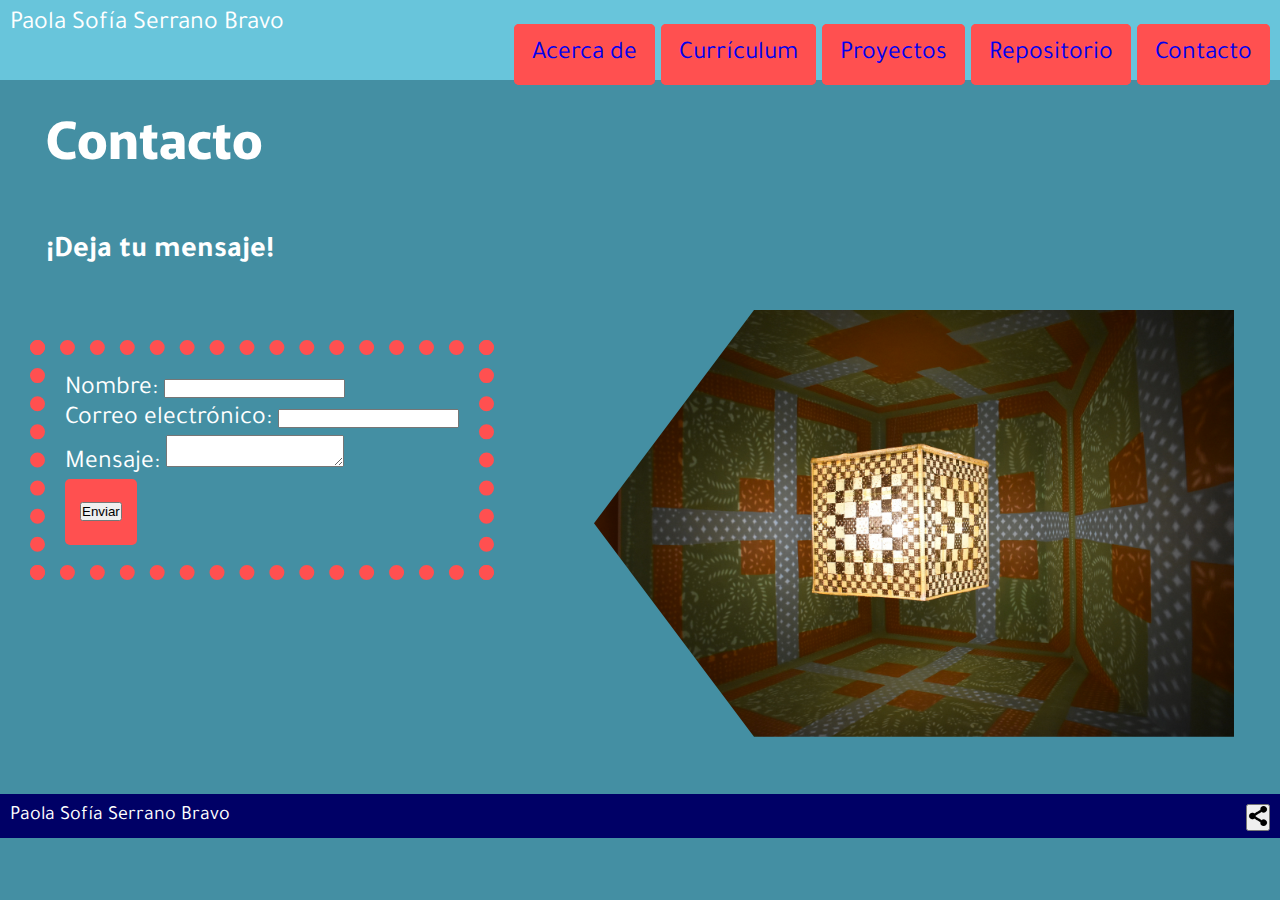
<file: SerranoPaolaProyectoWeb/contacto.html>
<!DOCTYPE html>
<html lang="es">
<head>
	<meta charset="UTF-8">
	<meta name="viewport" content="width=device-width, initial-scale=1.0">
	<link href="https://fonts.googleapis.com/css2?family=Exo:wght@300&family=Murecho:wght@300&family=Tajawal&display=swap" rel="stylesheet"> 
	<link rel="stylesheet" href="./css/styles.css">
	<title>Contacto</title>
</head>

<body>

<nav class="navbar">Paola Sofía Serrano Bravo
		<div class="barra">
		<li><a href="index.html">Acerca de</a></li>
		<li><a href="resume.html">Currículum</a></li>
		<li><a href="proyectos.html">Proyectos</a></li>
		<li><a href="repositorio.html">Repositorio</a></li>
		<li><a href="contacto.html">Contacto</a></li>
		</div>
	</nav>

	<h1 class="titular">Contacto</h1>
	<h3 class="subtitulo" >¡Deja tu mensaje!</h3>
	<div class="formulario">
	<form >
 <ul>
  <li>
    <label for="nombre">Nombre:</label>
    <input id="nombre"/>
  </li>
  <li>
    <label for="correo">Correo electrónico:</label>
    <input id="mail" />
  </li>
  <li>
    <label for="msj">Mensaje:</label>
    <textarea id="msj"></textarea>
  </li>
  <li class="botprinc">
  <button>Enviar</button>
</li>
  </div>

		<div class="imge">
			<img src="./assets/cubo.JPG" alt="Fotografía de un cubo iluminado desde dentro, en un espacio cerrado." title="Cubo iluminado desde dentro">
		</div>

<footer class="pie">
		<div class="share">
			Paola Sofía Serrano Bravo
        	<button id="sh"><img src="assets/share.png"/></button>
        </div>
	</footer>
  	
</body>
</html>
</file>
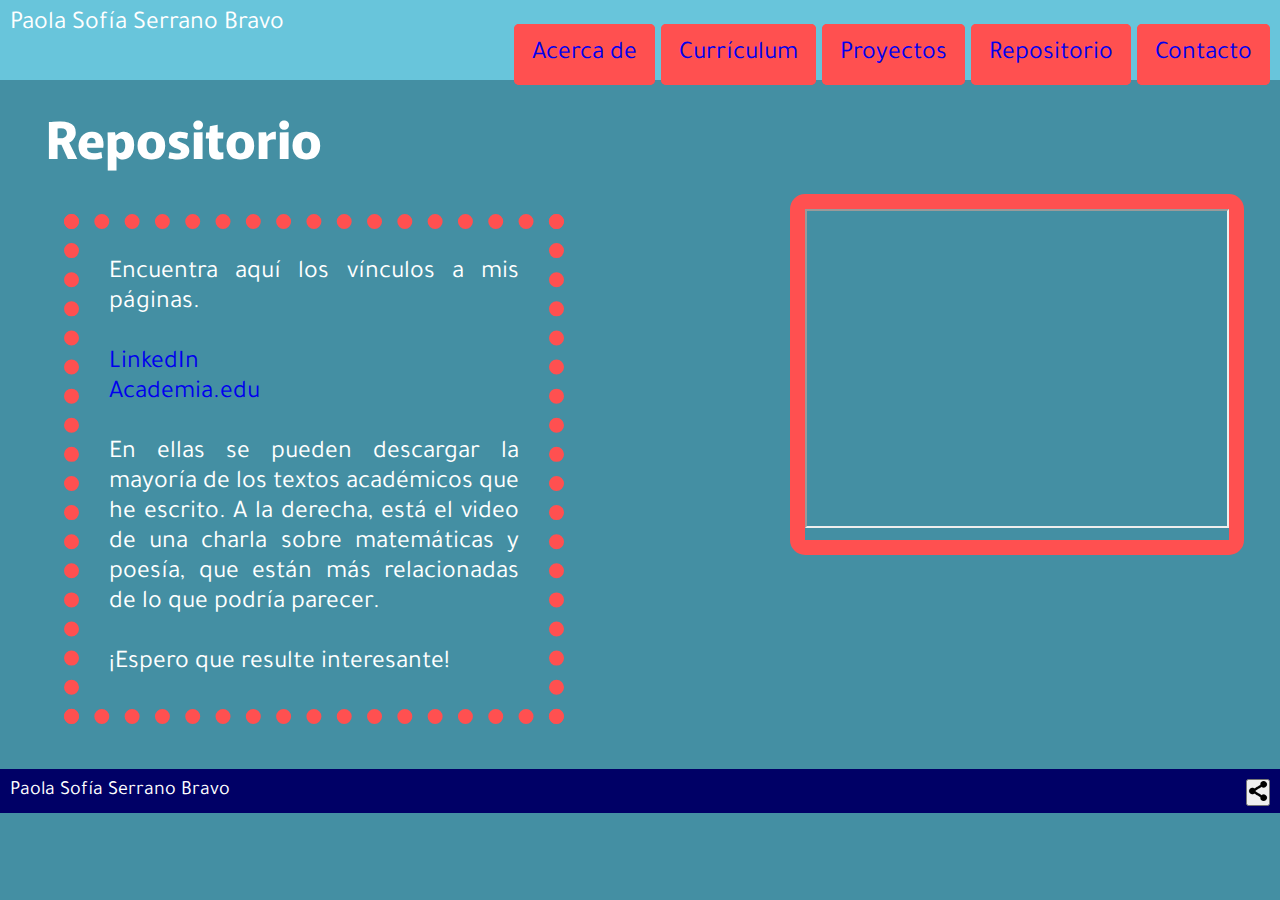
<file: SerranoPaolaProyectoWeb/repositorio.html>
<!DOCTYPE html>
<html lang="es">
<head>
	<meta charset="UTF-8">
	<meta name="viewport" content="width=device-width, initial-scale=1.0">
	<link href="https://fonts.googleapis.com/css2?family=Exo:wght@300&family=Murecho:wght@300&family=Tajawal&display=swap" rel="stylesheet"> 
	<link rel="stylesheet" href="./css/styles.css">
	<title>Repositorio</title>
</head>
<body>
	<nav class="navbar">Paola Sofía Serrano Bravo
		<div class="barra">
		<li><a href="index.html">Acerca de</a></li>
		<li><a href="resume.html">Currículum</a></li>
		<li><a href="proyectos.html">Proyectos</a></li>
		<li><a href="repositorio.html">Repositorio</a></li>
		<li><a href="contacto.html">Contacto</a></li>
		</div>
	</nav>

	<h1 class="titular">Repositorio</h1>
		<div class="txt">
		<p>
			Encuentra aquí los vínculos a mis páginas.<br>
			<br>
			<li><a href="https://www.linkedin.com/in/paola-sof%C3%ADa-serrano-bravo-88643a16b">LinkedIn</a></li>
			<li><a href="https://unam.academia.edu/PaolaSof%C3%ADaSerranoBravo">Academia.edu</a></li>
			<br>
			En ellas se pueden descargar la mayoría de los textos académicos que he escrito. A la derecha, está el video de una charla sobre matemáticas y poesía, que están más relacionadas de lo que podría parecer. 
			<br>
			<br>
			¡Espero que resulte interesante!
			
		</p>
		</div>
		<div class="video">
			  <iframe width="420" height="315"
				src="https://www.youtube.com/watch?v=EWQA54vyvwU&list=LL&index=19&t=6s">
			  </iframe> 
		</div>
		<footer class="pie">
		<div class="share">
			Paola Sofía Serrano Bravo
        	<button id="sh"><img src="assets/share.png"/></button>
        </div>
	</footer>
</body>
</html>
</file>
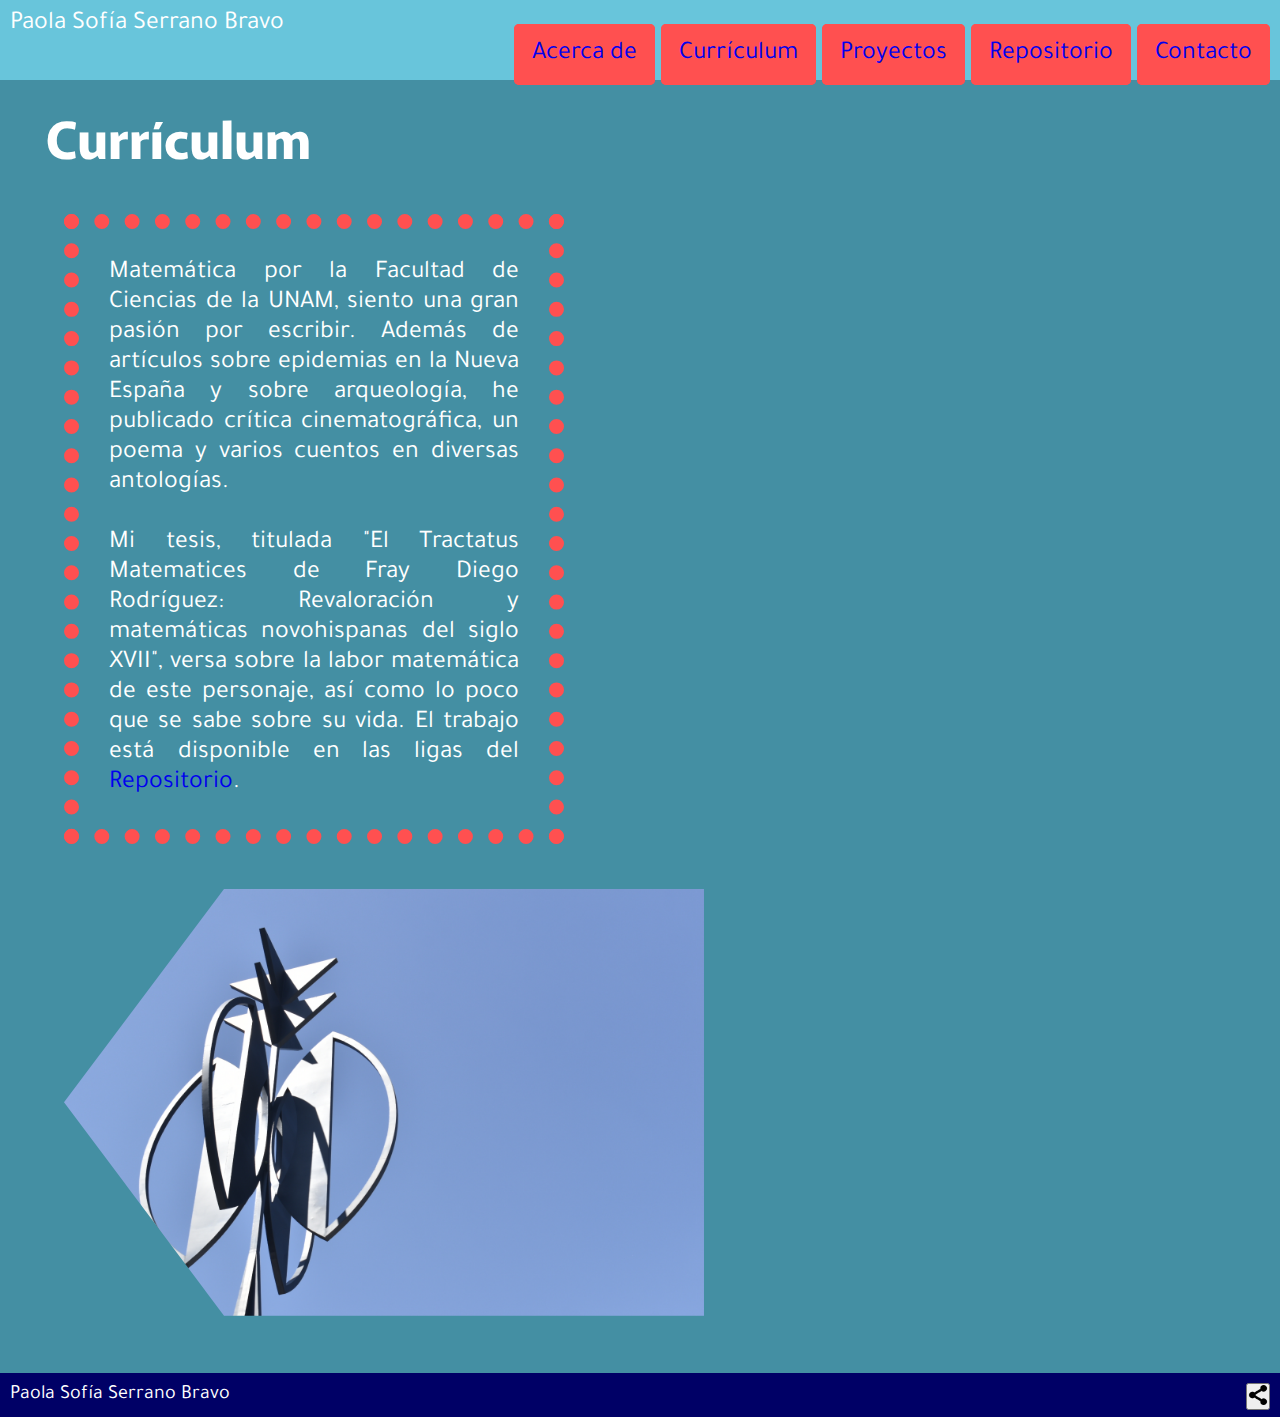
<file: SerranoPaolaProyectoWeb/resume.html>
<!DOCTYPE html>
<html lang="es">
<head>
	<meta charset="UTF-8">
	<meta name="viewport" content="width=device-width, initial-scale=1.0">
	<link href="https://fonts.googleapis.com/css2?family=Exo:wght@300&family=Murecho:wght@300&family=Tajawal&display=swap" rel="stylesheet"> 
	<link rel="stylesheet" href="./css/styles.css">
	<title>Currículum</title>
</head>
<body>
	<nav class="navbar">Paola Sofía Serrano Bravo
		<div class="barra">
		<li><a href="index.html">Acerca de</a></li>
		<li><a href="resume.html">Currículum</a></li>
		<li><a href="proyectos.html">Proyectos</a></li>
		<li><a href="repositorio.html">Repositorio</a></li>
		<li><a href="contacto.html">Contacto</a></li>
		</div>
	</nav>

	<h1 class="titular">Currículum</h1>
		<div class="txt">
		<p>
			Matemática por la Facultad de Ciencias de la UNAM, siento una gran pasión por escribir. Además de artículos sobre epidemias en la Nueva España y sobre arqueología, he publicado crítica cinematográfica, un poema y varios cuentos en diversas antologías. 
			<br><br>
			Mi tesis, titulada "El Tractatus Matematices de Fray Diego Rodríguez: Revaloración y matemáticas novohispanas del siglo XVII", versa sobre la labor matemática de este personaje, así como lo poco que se sabe sobre su vida. El trabajo está disponible en las ligas del <a href="repositorio.html">Repositorio</a>.
		</p>
		</div>

		<div class="imge">
			<img src="./assets/unam.JPG" alt="Fotografía de una escultura del Centro Cultural Universitario, tomada contra el cielo azul." title="Escultura UNAM">
		</div>
<footer class="pie">
		<div class="share">
			Paola Sofía Serrano Bravo
        	<button id="sh"><img src="assets/share.png"/></button>
        </div>
	</footer>
</body>
</html>
</file>
<file: SerranoPaolaProyectoWeb/css/styles.css>
*{
	padding: 0;
	margin: 0;
	text-decoration: none;
}

/*para quitar la decoración */
a, li{
	text-decoration: none;
	list-style: none;
}

/*barra de navegación*/
.navbar{
	background-color: #68C5DB;
	text-decoration: none;
	padding: 10px;
}


/*Alinear a la derecha los links de la navbar */
.barra{
	text-align: right;
}

/*Botón de la página principal que dirige a proyectos */
.botprinc{
	font-family: 'Tajawal', sans-serif;
	font-size: 30px;
	color: white;
	display: inline-block;
	background-color: #ff5050;
	border-radius: 5px;
	padding: 15px;
	width: auto;
	text-align: center;
	vertical-align: middle;
}

/*Alinear el botón*/
.boton{
	display: inline-flex;
	justify-content: space-between;
	position: relative;
	float: center;

}

/*Especificaciones generales para las páginas */
body{
	font-family: 'Tajawal', sans-serif;
    font-size: 1.6rem;
    background-color:#448FA3;
    margin:0px;  
    height:100%;
    color: white;
}

/*Imagen pricipal con clip-path*/
.imge img{
	max-width: 50vw;
	margin-left: 5vw;
	margin-bottom: 5vh;
	clip-path: polygon(25% 0%, 100% 0%, 100% 100%, 25% 100%, 0% 50%);

}
.imge{
	display: inline;
}


/*Especificaciones para todos los encabezados*/
.titular{
	font-family: 'Murecho', sans-serif;
	display: block;
	padding: 20px;
	margin-left: 2vw;
}
.subtitulo{
	padding: 20px;
	margin: 20px;
	margin-left: 2vw;
}
/*Especificaciones para los textos */
.txt{
	box-sizing: border-box;
	padding: 30px;
	margin: 20px;
	border: dotted 15px #ff5050;
	border-radius: 5px;
	/*position: absolute;*/
	max-width: 500px;
	display: inline-block;
	text-align: justify;
	margin-left: 5vw;
	margin-bottom: 5vh;
	
}

/*Video*/
.video{
	display: inline-block;
	vertical-align: top;
	margin-left: 200px;
	border: solid 15px #ff5050;
	border-radius: 15px;
	padding: 0;
}

/*Detalles de formulario*/
.formulario{
	text-decoration: none;
	display: inline-block;
	border: dotted 15px #ff5050;
	padding: 20px;
	margin: 30px;
	vertical-align: top;
}

/*footer*/
.pie{
	background-color: #000066;
	max-height: 30px;
	font-size: 20px;
	padding: 10px;

}

/*botón del footer*/

.share img{
	display: inline;
	max-width: 20px;
}

#sh{
	float: right;
}

/*Responsividad del diseño a través de mediaqueries

/* Bootstrap: https://getbootstrap.com/docs/5.1/layout/breakpoints/ */
/*// X-Small devices (portrait phones, less than 576px)*/
/*// No media query for `xs` since this is the default in Bootstrap*/

/*// Small devices (landscape phones, 576px and up)*/
@media (min-width: 576px) { 
	.navbar li{
	display: inline;
	margin: 0;
	border: solid 1px #ff5050;
	background-color: #ff5050;
	border-radius: 5px;
	padding: 2px;
	color: white;
	font-family: 'Tajawal', sans-serif;
	vertical-align: top;
}

}

/*// Large devices (desktops, 992px and up)*/
@media (min-width: 992px) { 
	/*Lista de links dentro de navbar*/
.navbar li{
	display: inline;
	margin: 0;
	border: solid 3px #ff5050;
	background-color: #ff5050;
	border-radius: 5px;
	padding: 15px;
	color: white;
	font-family: 'Tajawal', sans-serif;
	vertical-align: top;
}
}
</file>
